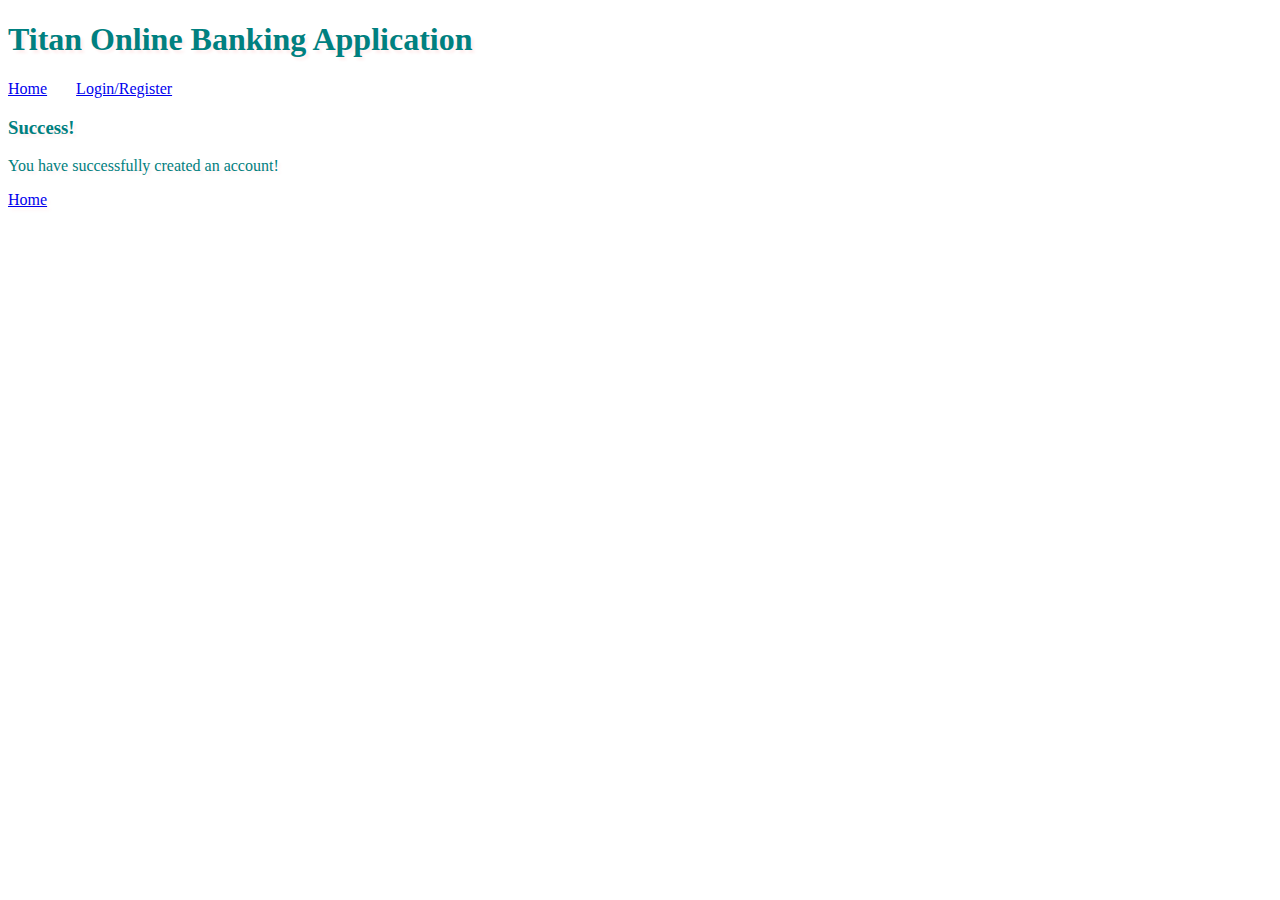
<file: web/Success.html>
<!DOCTYPE html>
<!--
To change this license header, choose License Headers in Project Properties.
To change this template file, choose Tools | Templates
and open the template in the editor.
-->
<html>
    <head>
        <title>Titan Online Banking Application</title>
        <meta charset="UTF-8">
        <meta name="viewport" content="width=device-width, initial-scale=1.0">
        <link rel="stylesheet" type = "text/css" href="TOBAStyles.css">
    </head>
    <body>
        <header>
             <h1>Titan Online Banking Application</h1>
        </header>
        
        <nav>
            <ul>
                <li><a href="index.html">Home</a></li>
                <li><a href="Login.html">Login/Register</a></li>
            </ul>
        </nav>
        
        <main>
            <h3>Success!</h3>
            <p>You have successfully created an account!</p>
        </main>
        
        <footer>
            <p><a href="index.html">Home</a></p>
        </footer>
    </body>
</html>
</file>
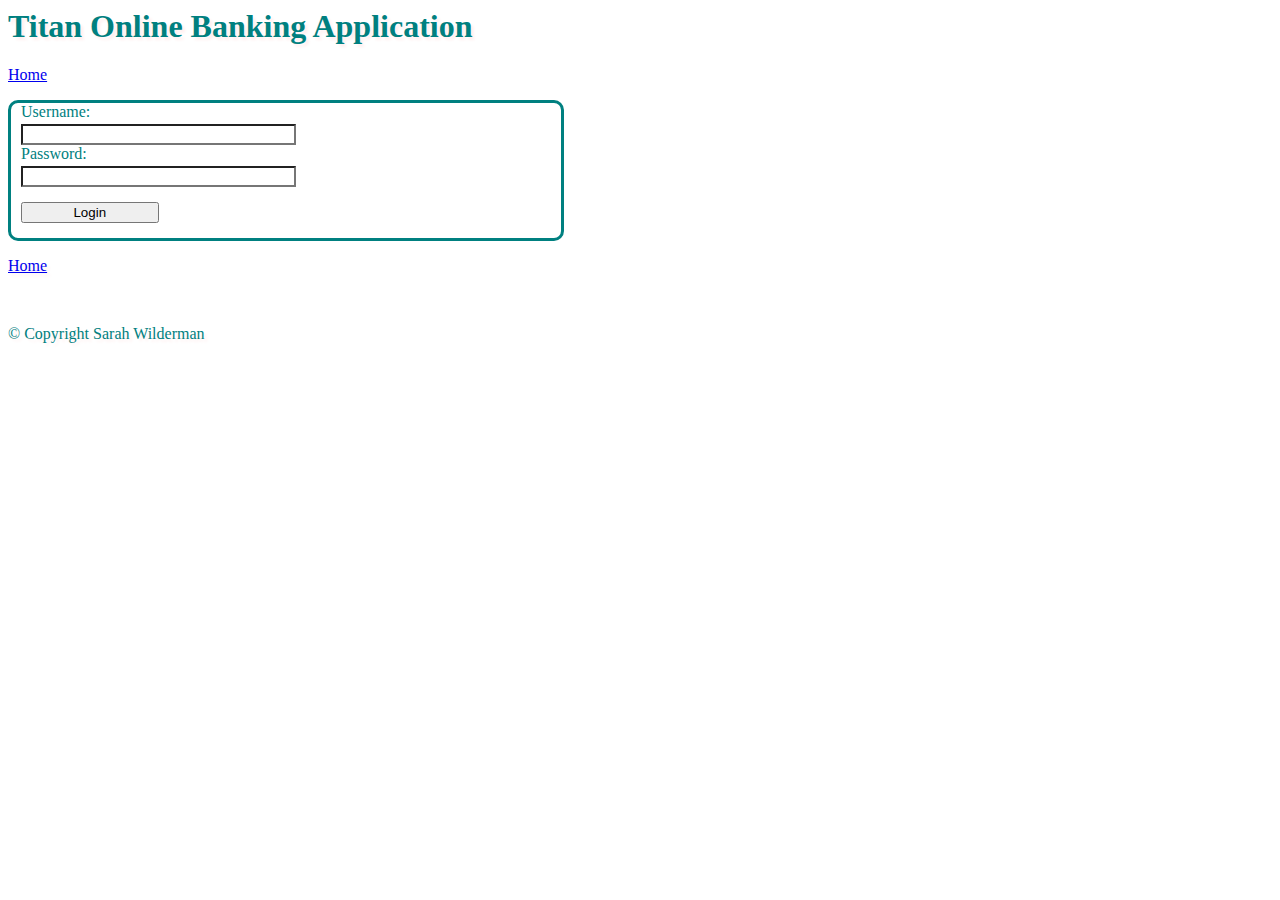
<file: web/admin/login.html>
<html>
    <head>
        <title>Titan Online Banking Application</title>
        <meta charset="UTF-8">
        <meta name="viewport" content="width=device-width, initial-scale=1.0">
        <link rel="stylesheet" type = "text/css" href="../TOBAStyles.css">
    </head>
    <body>
        <h1>Titan Online Banking Application</h1>
        <nav>
            <ul>
                <li><a href="index.jsp">Home</a></li>
            </ul>
        </nav>
        <main>
            <form action="j_security_check" method="post">
                <label>Username:</label><br>
                <input type="text" name="j_username" required><br>
                <label>Password:</label><br>
                <input type="password" name="j_password" required><br>
                <input type="submit" value="Login">
            </form>
        </main>
        <footer>
            <p><a href="index.jsp">Home</a></p><br>
            <p>&copy; Copyright Sarah Wilderman
        </footer>
    </body>
</html>
</file>
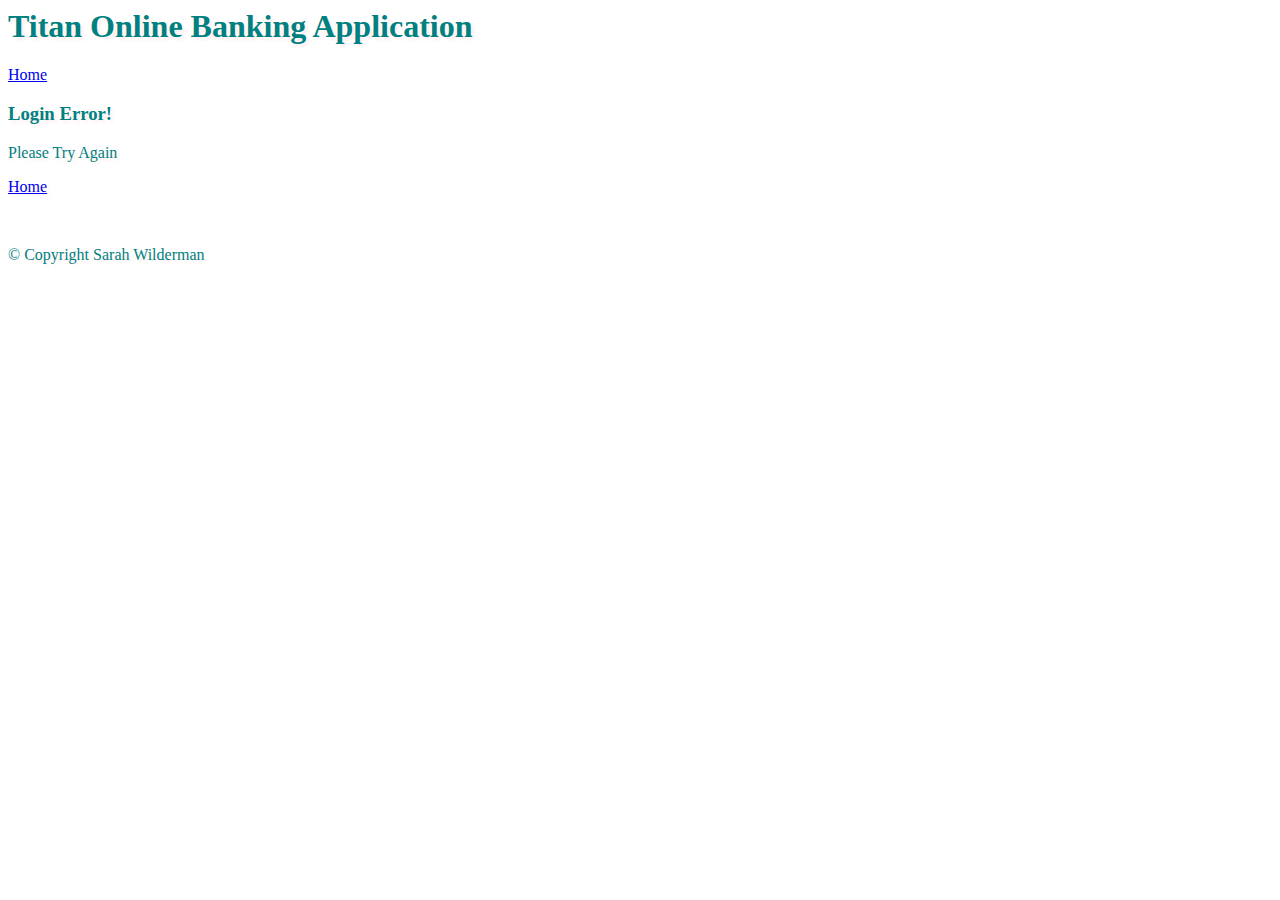
<file: web/admin/login_error.html>
<html>
    <head>
        <title>Titan Online Banking Application</title>
        <meta charset="UTF-8">
        <meta name="viewport" content="width=device-width, initial-scale=1.0">
        <link rel="stylesheet" type = "text/css" href="../TOBAStyles.css">
    </head>
    <body>
        <h1>Titan Online Banking Application</h1>
        <nav>
            <ul>
                <li><a href="index.jsp">Home</a></li>
            </ul>
        </nav>
        <main>
            <h3>Login Error!</h3>
            <p>Please Try Again</p>
        </main>
        <footer>
            <p><a href="index.jsp">Home</a></p><br>
            <p>&copy; Copyright Sarah Wilderman
        </footer>
    </body>
</html>
</file>
<file: web/TOBAStyles.css>
/*Sarah Wilderman August 2018*/
/*Regular Styles*/
h1, h3, p {
    color:teal;
    text-shadow: 3px 3px 3px #ffefef;
}

nav ul {
    padding-left: 0px;
}
nav ul li {
    display: inline-block;
    padding-right: 25px;
}

form {
    width:100%;
    max-width: 550px;
    border: 3px solid teal;
    border-radius: 10px;
    
}

label {
    color: teal;
    margin-left: 10px;
    padding-bottom: 10px;
}

input {
    width:90%;
    max-width: 275px;
    margin-top:3px;
    margin-left:10px;
    box-sizing: border-box;
    box-shadow: 2px 5px #fff;
}

input[type=submit] {
    margin-top: 15px;
    margin-bottom:15px;
    width: 25%;
}

/*Class Styles*/

/*ID Styles*/
</file>
